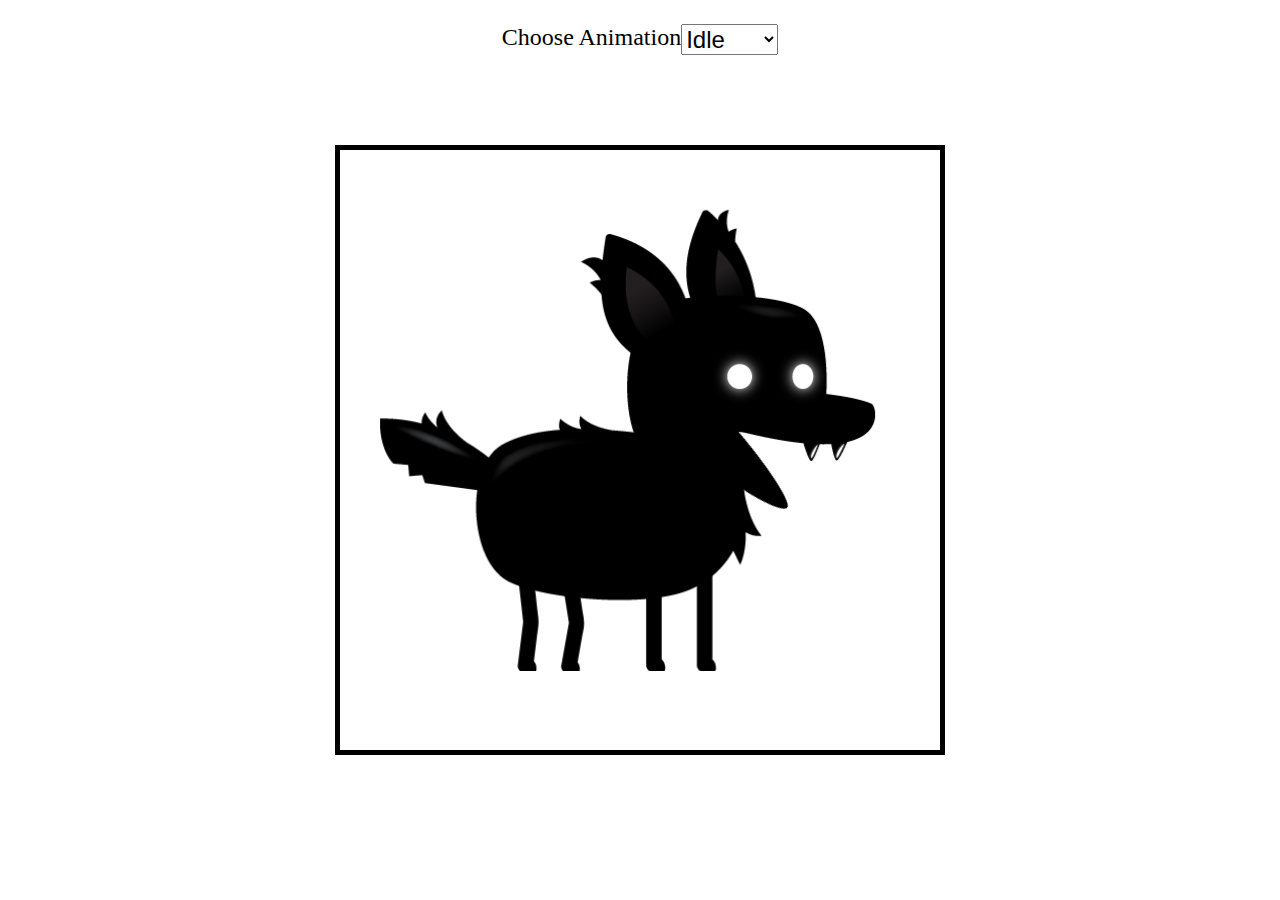
<file: index.html>
<!DOCTYPE html>
<html lang="en">
  <head>
    <meta charset="UTF-8" />
    <meta name="viewport" content="width=device-width, initial-scale=1.0" />
    <title>Game</title>
    <link rel="stylesheet" href="style.css" />
  </head>
  <body>
    <canvas id="canvas1"></canvas>
    <div class="controls">
      <label for="animations">Choose Animation</label>
      <select name="animations" id="animations">
        <option value="idle">Idle</option>
        <option value="jump">Jump</option>
        <option value="fall">Fall</option>
        <option value="run">Run</option>
        <option value="dizzy">Dizzy</option>
        <option value="sit">Sit</option>
        <option value="roll">Roll</option>
        <option value="bite">Bite</option>
        <option value="ko">Ko</option>
        <option value="getHit">Get Hit</option>
      </select>
    </div>

    <script src="script.js"></script>
  </body>
</html>
</file>
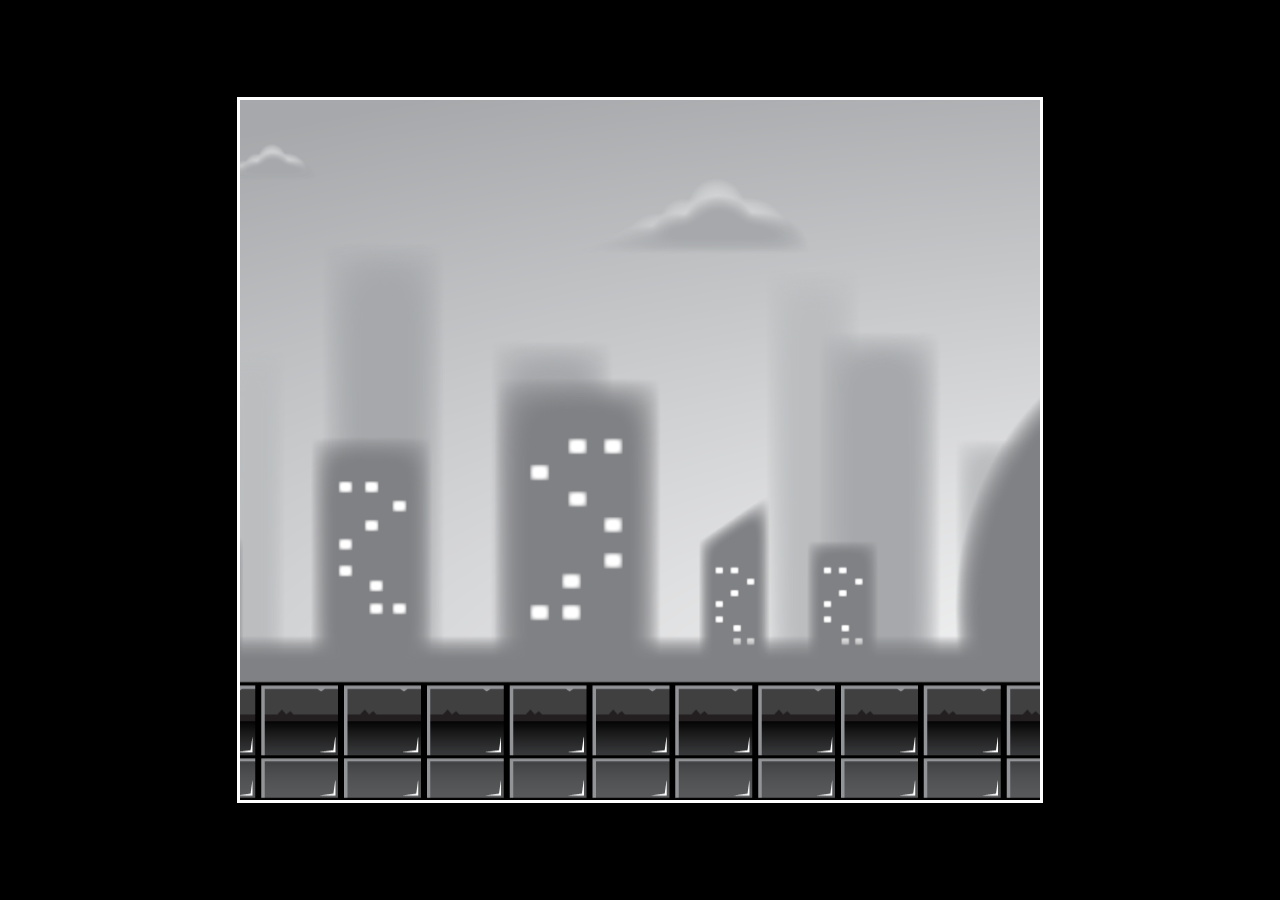
<file: project2/index.html>
<!DOCTYPE html>
<html lang="en">
  <head>
    <meta charset="UTF-8" />
    <meta name="viewport" content="width=device-width, initial-scale=1.0" />
    <title>backgrounds</title>
    <link rel="stylesheet" href="style.css" />
  </head>
  <body>
    <canvas id="canvas1"></canvas>

    <script src="script.js"></script>
  </body>
</html>
</file>
<file: style.css>
#canvas1 {
  position: absolute;
  top: 50%;
  left: 50%;
  transform: translate(-50%, -50%);
  border: 5px solid;
  width: 600px;
  height: 600px;
}
.controls {
  display: flex;
  justify-content: center;
  padding-top: 16px;
}
.controls,
select,
option {
  font-size: 24px;
}
</file>
<file: project2/style.css>
body {
  background: black;
}
#canvas1 {
  position: absolute;
  top: 50%;
  left: 50%;
  border: 3px solid white;
  width: 800px;
  height: 700px;
  transform: translate(-50%, -50%);
}
</file>
